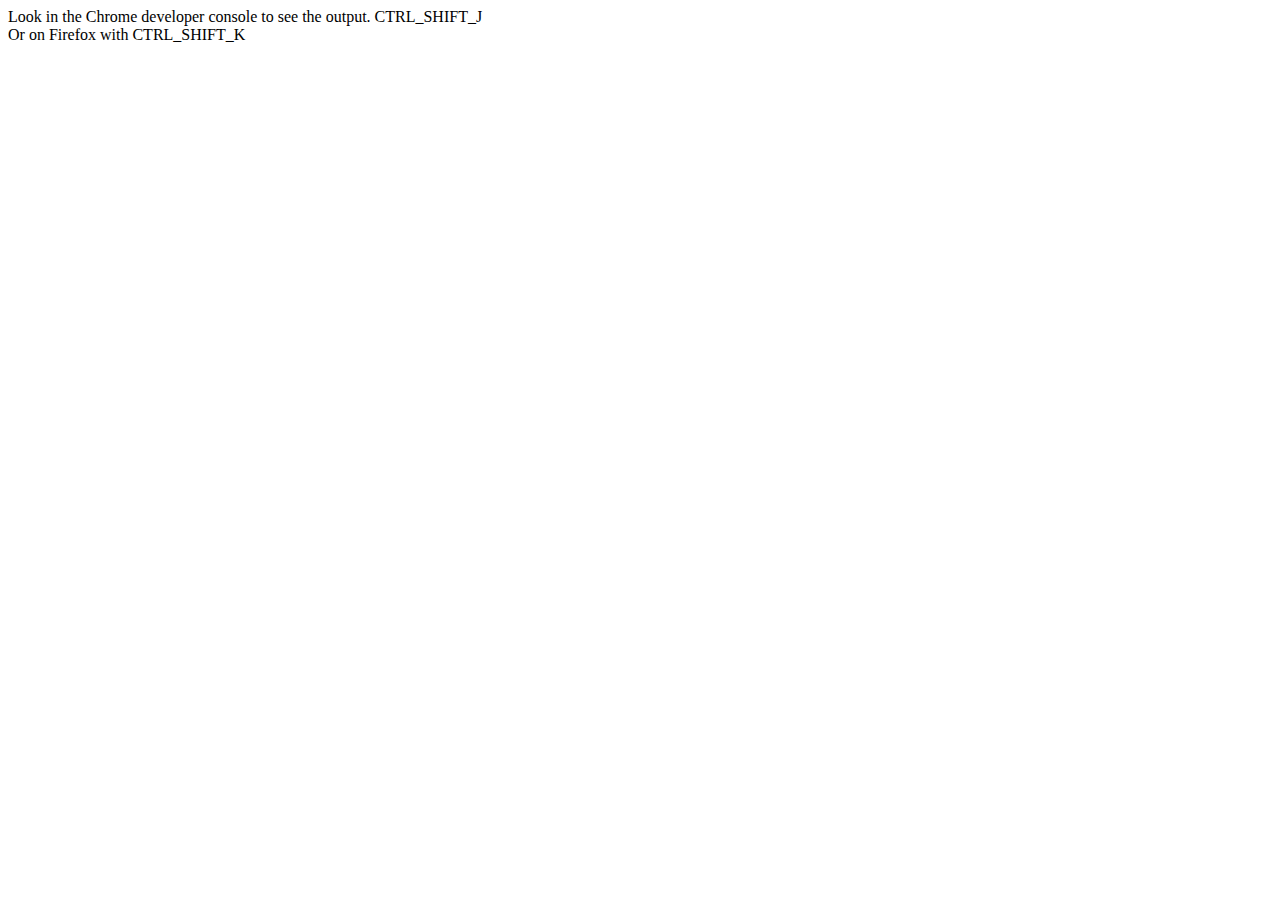
<file: JsIntroLab.html>
<!DOCTYPE html>
<html lang="en">
<head>
    <meta charset="UTF-8">
    <title>Title</title>
    <script>

/* runs test to see if expected argument is === to value returned by function2test argument */
function myFunctionTest(expected, found) {
  if (expected === found) {
    return "TEST SUCCEEDED";
  } else {
    return "TEST FAILED.  Expected " + expected + " found " + found;
  }
}

/* max returns the maximum of 2 arguments */
function max(a, b) {
  if (a > b) {
    return a;
  } else {
    return b;
  };
}
console.log("Expected output of max(20,10) is 20  " + myFunctionTest(20, max(20, 10)));

/* max3 takes 3 numbers as arguments and returns the largest */
function maxOfThree(a, b, c) {
  return max(max(a, b), c);

}

console.log("Expected output of maxOfThree(5,4,44) is 44  " + myFunctionTest(44, maxOfThree(5, 4, 44)));
console.log("Expected output of maxOfThree(55,4,44) is 55  " + myFunctionTest(55, maxOfThree(55, 4, 44)));

console.log("Expected output of maxOfThree(55,4,44) is 55  " + myFunctionTest(4, maxOfThree(55, 4, 44)));

function isVowel (c)
{
  var lsv = ['a','e','i','o','u'];
  return lsv.find(i=>i===c);
}
console.log("Expected output of isVowel(a) is a "+ myFunctionTest('a',isVowel('a')));
console.log("Expected output of isVowel(c) is undefined "+ myFunctionTest(undefined,isVowel('c')));

function sum (arr)
{
  return arr.reduce((a,b)=>a+b);
}
function multiply(arr)
{
  return arr.reduce((a,b)=>a*b);
}
console.log("Expected output of sum([1,2,3,4]) is 10", myFunctionTest(10,sum([1,2,3,4])));
console.log("Expected output of multiply ([1,2,3,4]) is 24", myFunctionTest(24,multiply([1,2,3,4])));

function reverse(s)
{
  let result = "";
  for(let i=s.length-1;i>=0;i--)
  {
    result =result.concat(s.charAt(i));
  }
  return result;
}
console.log("Expected output of reverse (jag testar) is ratset gaj",myFunctionTest ("ratset gaj",reverse("jag testar")));

function findLongestWord(arr)
{
   var result = arr.map(i=>i.length).sort((a,b)=>b-a);
   return result[0];
}

console.log("Expected output of findLongestWord([three,one,two]) is 5 ", myFunctionTest(5,findLongestWord(["three","one","two"])));

function filterLongWords(arr)
{
  return arr.filter(i=>i.length>3);
}
function arrayAssertion(expected, result)
{
  if(expected.length!=result.length)
  {
    return "Failed in Length";
  }
  expected.sort();
  result.sort();
  for(let i = 0; i<expected.length;i++)
  {
    if(expected[i]!==result[i])
    {
      return "TEST FAILED.  Expected " + expected + " found " + result;;
    }
  }
  return "TEST SUCCEEDED";
}
console.log("Expected output of filterLongWords(three, one, two,four) is three and four ",arrayAssertion( ["three","four"], filterLongWords(["one","two","three","four"])));

const a = [1,3,5,3,3]; 
const b = a.map((elem, i, array)=>elem*10);
console.log(" map multiply each element by 10", b);

const c = a.filter((elem,i,array)=>elem===3);
console.log(" filter return array with all elements equal to 3", c);

const d = a.reduce((prevalue, elem,i,arra)=>prevalue*elem) 
console.log(" reduce return the prodcut of all elements", d);
/*

Modify the jsfiddle on the map/filter/reduce slide ( https://jsfiddle.net/keithlevi/e6kqvx2f/9/ ) as follows:

a) multiply each element by 10; 

b) return array with all elements equal to 3; 

c) return the product of all elements;

​After you finish, make sure all your functions are in ONE JS file .
*/
    </script>
</head>
<body>

Look in the Chrome developer console to see the output. CTRL_SHIFT_J <br />
Or on Firefox with CTRL_SHIFT_K

</body>
</html>
</file>
